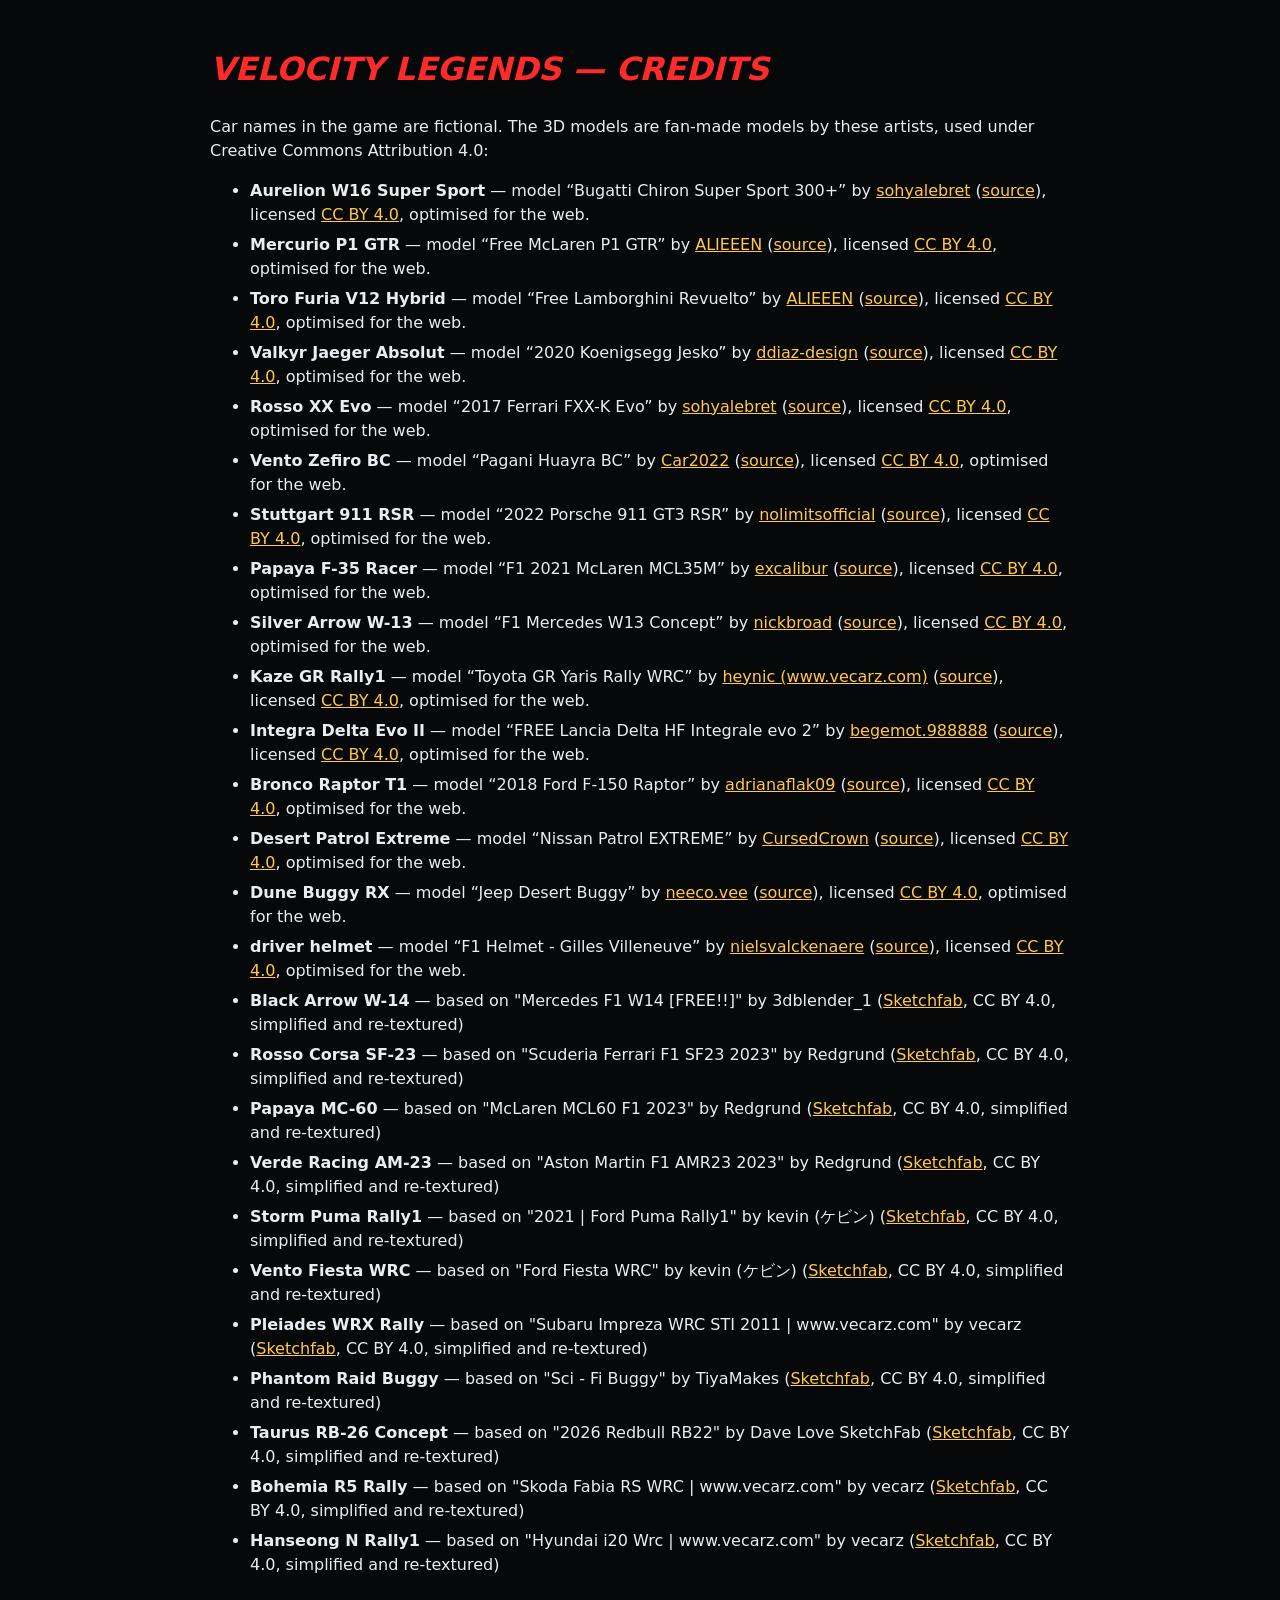
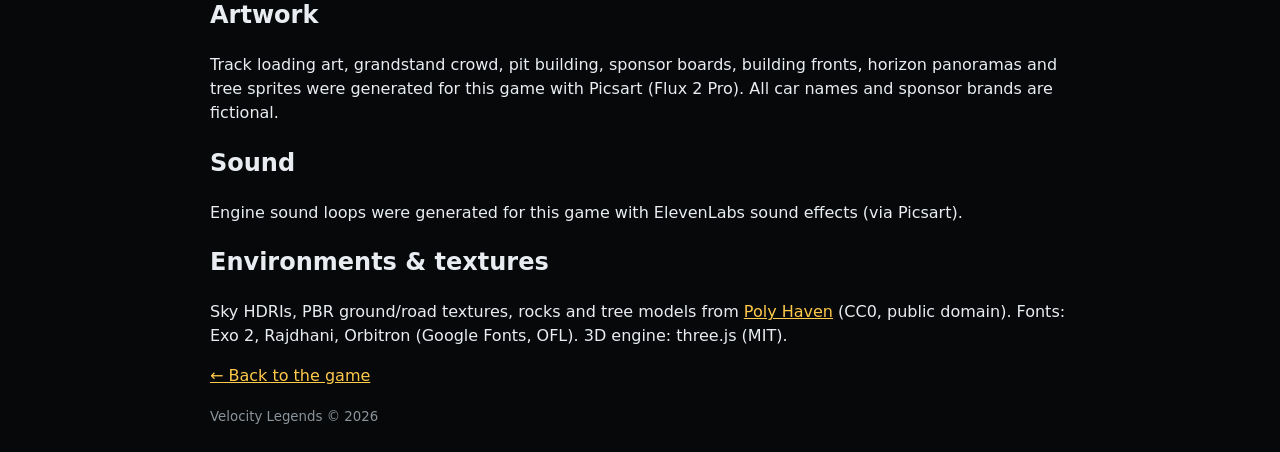
<file: credits.html>
<!doctype html><html lang="en"><head><meta charset="utf-8"><meta name="viewport" content="width=device-width,initial-scale=1"><title>Credits — Velocity Legends</title>
<style>body{background:#07080a;color:#e9edf1;font:16px/1.5 system-ui,sans-serif;max-width:860px;margin:0 auto;padding:24px}h1{color:#ff2a2a;font-style:italic}a{color:#ffc94a}li{margin:6px 0}small{color:#8b949b}</style></head><body>
<h1>VELOCITY LEGENDS — CREDITS</h1><p>Car names in the game are fictional. The 3D models are fan-made models by these artists, used under Creative Commons Attribution 4.0:</p><ul><li><b>Aurelion W16 Super Sport</b> — model “Bugatti Chiron Super Sport 300+” by <a href="https://sketchfab.com/sohyalebret" target="_blank">sohyalebret</a> (<a href="https://sketchfab.com/3d-models/24c595760e194e63bcfc96508338fd3a" target="_blank">source</a>), licensed <a href="https://creativecommons.org/licenses/by/4.0/" target="_blank">CC BY 4.0</a>, optimised for the web.</li><li><b>Mercurio P1 GTR</b> — model “Free McLaren P1 GTR” by <a href="https://sketchfab.com/ALIEEEN" target="_blank">ALIEEEN</a> (<a href="https://sketchfab.com/3d-models/d805bec04cf5407fa7c036c20c726d39" target="_blank">source</a>), licensed <a href="https://creativecommons.org/licenses/by/4.0/" target="_blank">CC BY 4.0</a>, optimised for the web.</li><li><b>Toro Furia V12 Hybrid</b> — model “Free Lamborghini Revuelto” by <a href="https://sketchfab.com/ALIEEEN" target="_blank">ALIEEEN</a> (<a href="https://sketchfab.com/3d-models/cf52245eb68f48daa909c7ad2a8deaa3" target="_blank">source</a>), licensed <a href="https://creativecommons.org/licenses/by/4.0/" target="_blank">CC BY 4.0</a>, optimised for the web.</li><li><b>Valkyr Jaeger Absolut</b> — model “2020 Koenigsegg Jesko” by <a href="https://sketchfab.com/ddiaz-design" target="_blank">ddiaz-design</a> (<a href="https://sketchfab.com/3d-models/c657f51fb0db43e38fea172dfa385287" target="_blank">source</a>), licensed <a href="https://creativecommons.org/licenses/by/4.0/" target="_blank">CC BY 4.0</a>, optimised for the web.</li><li><b>Rosso XX Evo</b> — model “2017 Ferrari FXX-K Evo” by <a href="https://sketchfab.com/sohyalebret" target="_blank">sohyalebret</a> (<a href="https://sketchfab.com/3d-models/93eb7f07024b468aabd7ad5425a4a3c6" target="_blank">source</a>), licensed <a href="https://creativecommons.org/licenses/by/4.0/" target="_blank">CC BY 4.0</a>, optimised for the web.</li><li><b>Vento Zefiro BC</b> — model “Pagani Huayra BC” by <a href="https://sketchfab.com/Car2022" target="_blank">Car2022</a> (<a href="https://sketchfab.com/3d-models/e8828346d21e43148111fdbad8fd1c61" target="_blank">source</a>), licensed <a href="https://creativecommons.org/licenses/by/4.0/" target="_blank">CC BY 4.0</a>, optimised for the web.</li><li><b>Stuttgart 911 RSR</b> — model “2022 Porsche 911 GT3 RSR” by <a href="https://sketchfab.com/nolimitsofficial" target="_blank">nolimitsofficial</a> (<a href="https://sketchfab.com/3d-models/6370209fd29e4752b53fea3dcceeea13" target="_blank">source</a>), licensed <a href="https://creativecommons.org/licenses/by/4.0/" target="_blank">CC BY 4.0</a>, optimised for the web.</li><li><b>Papaya F-35 Racer</b> — model “F1 2021 McLaren MCL35M” by <a href="https://sketchfab.com/excalibur" target="_blank">excalibur</a> (<a href="https://sketchfab.com/3d-models/967ecec37468412083c40c62b3d7234d" target="_blank">source</a>), licensed <a href="https://creativecommons.org/licenses/by/4.0/" target="_blank">CC BY 4.0</a>, optimised for the web.</li><li><b>Silver Arrow W-13</b> — model “F1 Mercedes W13 Concept” by <a href="https://sketchfab.com/nickbroad" target="_blank">nickbroad</a> (<a href="https://sketchfab.com/3d-models/b9e85594aec847f78883343d67ee97fb" target="_blank">source</a>), licensed <a href="https://creativecommons.org/licenses/by/4.0/" target="_blank">CC BY 4.0</a>, optimised for the web.</li><li><b>Kaze GR Rally1</b> — model “Toyota GR Yaris Rally WRC” by <a href="https://sketchfab.com/heynic" target="_blank">heynic (www.vecarz.com)</a> (<a href="https://sketchfab.com/3d-models/1c2ce5ff548f4ab49d72183d1e0f2afe" target="_blank">source</a>), licensed <a href="https://creativecommons.org/licenses/by/4.0/" target="_blank">CC BY 4.0</a>, optimised for the web.</li><li><b>Integra Delta Evo II</b> — model “FREE Lancia Delta HF Integrale evo 2” by <a href="https://sketchfab.com/begemot.988888" target="_blank">begemot.988888</a> (<a href="https://sketchfab.com/3d-models/85614131e0dc4613a948472aaa935fc7" target="_blank">source</a>), licensed <a href="https://creativecommons.org/licenses/by/4.0/" target="_blank">CC BY 4.0</a>, optimised for the web.</li><li><b>Bronco Raptor T1</b> — model “2018 Ford F-150 Raptor” by <a href="https://sketchfab.com/adrianaflak09" target="_blank">adrianaflak09</a> (<a href="https://sketchfab.com/3d-models/096aa1ba46984eeeb196b75f4d213a0a" target="_blank">source</a>), licensed <a href="https://creativecommons.org/licenses/by/4.0/" target="_blank">CC BY 4.0</a>, optimised for the web.</li><li><b>Desert Patrol Extreme</b> — model “Nissan Patrol EXTREME” by <a href="https://sketchfab.com/CursedCrown" target="_blank">CursedCrown</a> (<a href="https://sketchfab.com/3d-models/708ab81564854000af146e79282375be" target="_blank">source</a>), licensed <a href="https://creativecommons.org/licenses/by/4.0/" target="_blank">CC BY 4.0</a>, optimised for the web.</li><li><b>Dune Buggy RX</b> — model “Jeep Desert Buggy” by <a href="https://sketchfab.com/neeco.vee" target="_blank">neeco.vee</a> (<a href="https://sketchfab.com/3d-models/8707410890b04f3db0ac72ff25f51ea8" target="_blank">source</a>), licensed <a href="https://creativecommons.org/licenses/by/4.0/" target="_blank">CC BY 4.0</a>, optimised for the web.</li><li><b>driver helmet</b> — model “F1 Helmet - Gilles Villeneuve” by <a href="https://sketchfab.com/nielsvalckenaere" target="_blank">nielsvalckenaere</a> (<a href="https://sketchfab.com/3d-models/387af5ee918d4130bbd5c8936dffe394" target="_blank">source</a>), licensed <a href="https://creativecommons.org/licenses/by/4.0/" target="_blank">CC BY 4.0</a>, optimised for the web.</li><li><b>Black Arrow W-14</b> — based on "Mercedes F1 W14 [FREE!!]" by 3dblender_1 (<a href="https://sketchfab.com/3d-models/26fda66f3e8a48d5a636056f8a64e299">Sketchfab</a>, CC BY 4.0, simplified and re-textured)</li><li><b>Rosso Corsa SF-23</b> — based on "Scuderia Ferrari F1 SF23 2023" by Redgrund (<a href="https://sketchfab.com/3d-models/ecb0f812bc454331bbe721655b0780ec">Sketchfab</a>, CC BY 4.0, simplified and re-textured)</li><li><b>Papaya MC-60</b> — based on "McLaren MCL60 F1 2023" by Redgrund (<a href="https://sketchfab.com/3d-models/8340e27c325345e4aa92a6a31cc34b1e">Sketchfab</a>, CC BY 4.0, simplified and re-textured)</li><li><b>Verde Racing AM-23</b> — based on "Aston Martin F1 AMR23 2023" by Redgrund (<a href="https://sketchfab.com/3d-models/f6ba825a43b146a9b669934a4e1fd529">Sketchfab</a>, CC BY 4.0, simplified and re-textured)</li><li><b>Storm Puma Rally1</b> — based on "2021 | Ford Puma Rally1" by kevin (ケビン) (<a href="https://sketchfab.com/3d-models/b66d0653ceec4a9dbe9e51ef6e0153ce">Sketchfab</a>, CC BY 4.0, simplified and re-textured)</li><li><b>Vento Fiesta WRC</b> — based on "Ford Fiesta WRC" by kevin (ケビン) (<a href="https://sketchfab.com/3d-models/8b3f0c6876c74c0480ca04e698582db3">Sketchfab</a>, CC BY 4.0, simplified and re-textured)</li><li><b>Pleiades WRX Rally</b> — based on "Subaru Impreza WRC STI 2011 | www.vecarz.com" by vecarz (<a href="https://sketchfab.com/3d-models/b554b5b392894c43911c2fbb81b289ee">Sketchfab</a>, CC BY 4.0, simplified and re-textured)</li><li><b>Phantom Raid Buggy</b> — based on "Sci - Fi Buggy" by TiyaMakes (<a href="https://sketchfab.com/3d-models/085bd97876a64eacbc041299ac945e9c">Sketchfab</a>, CC BY 4.0, simplified and re-textured)</li><li><b>Taurus RB-26 Concept</b> — based on "2026 Redbull RB22" by Dave Love SketchFab (<a href="https://sketchfab.com/3d-models/0a3d24a58e0549d591a5a48c22eec383">Sketchfab</a>, CC BY 4.0, simplified and re-textured)</li><li><b>Bohemia R5 Rally</b> — based on "Skoda Fabia RS WRC | www.vecarz.com" by vecarz (<a href="https://sketchfab.com/3d-models/faf858b3ae324e398c15db62bfe015d5">Sketchfab</a>, CC BY 4.0, simplified and re-textured)</li><li><b>Hanseong N Rally1</b> — based on "Hyundai i20 Wrc | www.vecarz.com" by vecarz (<a href="https://sketchfab.com/3d-models/264b618c43594d72967e53d9c61a3452">Sketchfab</a>, CC BY 4.0, simplified and re-textured)</li></ul>
<h2>Artwork</h2><p>Track loading art, grandstand crowd, pit building, sponsor boards, building fronts, horizon panoramas and tree sprites were generated for this game with Picsart (Flux 2 Pro). All car names and sponsor brands are fictional.</p><h2>Sound</h2><p>Engine sound loops were generated for this game with ElevenLabs sound effects (via Picsart).</p><h2>Environments & textures</h2><p>Sky HDRIs, PBR ground/road textures, rocks and tree models from <a href="https://polyhaven.com" target="_blank">Poly Haven</a> (CC0, public domain). Fonts: Exo 2, Rajdhani, Orbitron (Google Fonts, OFL). 3D engine: three.js (MIT).</p>
<p><a href="./">← Back to the game</a></p><small>Velocity Legends © 2026</small></body></html>
</file>
